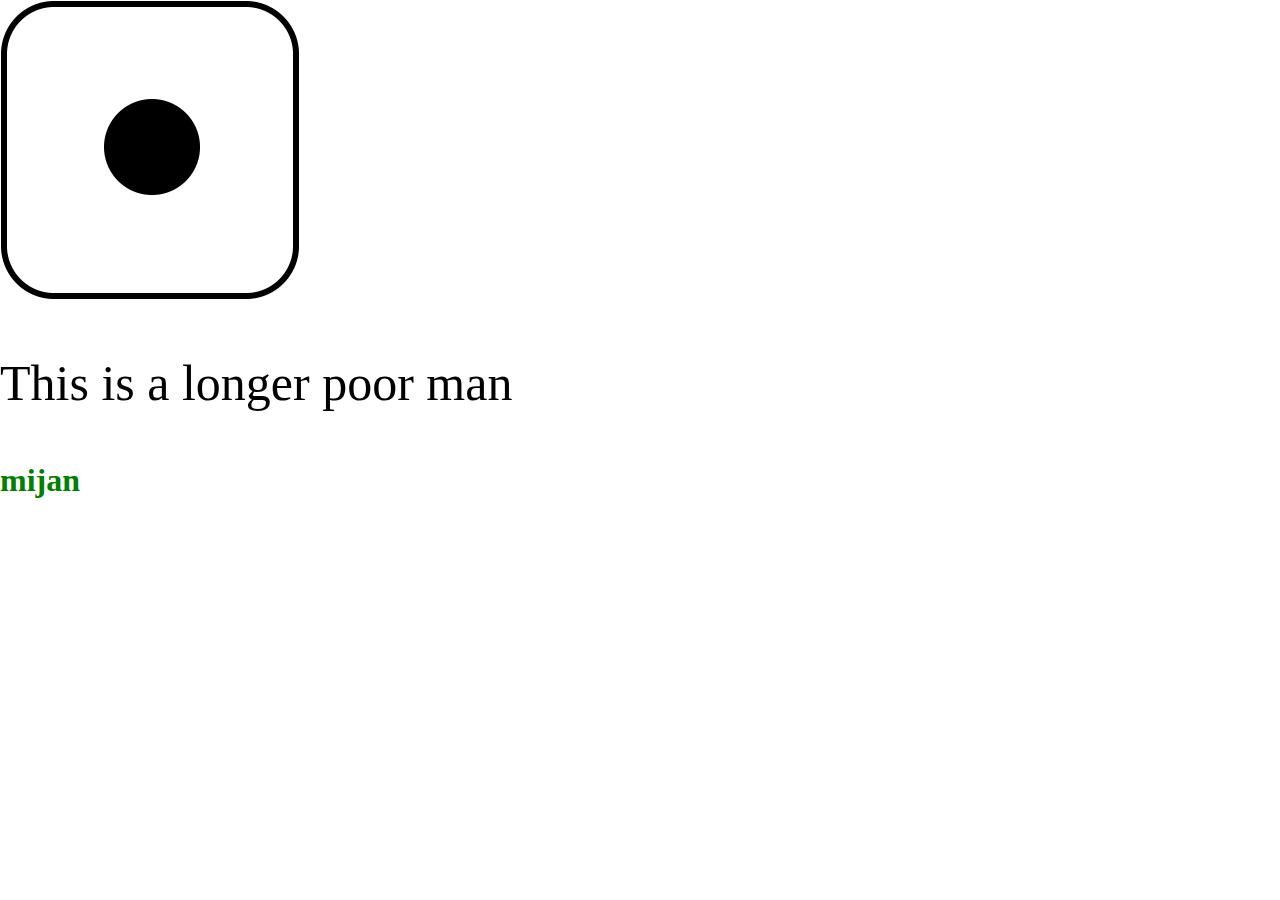
<file: Index.html>
<!DOCTYPE html>
<html lang="en">
<head>
    <meta charset="UTF-8">
    <title>Page title</title>
    <link rel="stylesheet" href="Index.css">
</head>
<body>
    <div class="con">
        <img src="d1.png" alt="">
    </div>
    <p>This is a longer poor man</p>
    <h1>mijan</h1>
</body>
</html>
</file>
<file: Index.css>
body {
    margin: 0;
    padding: 10;
}
p{
    font-size:50px;
}
h1{
    color: green;
}
</file>
